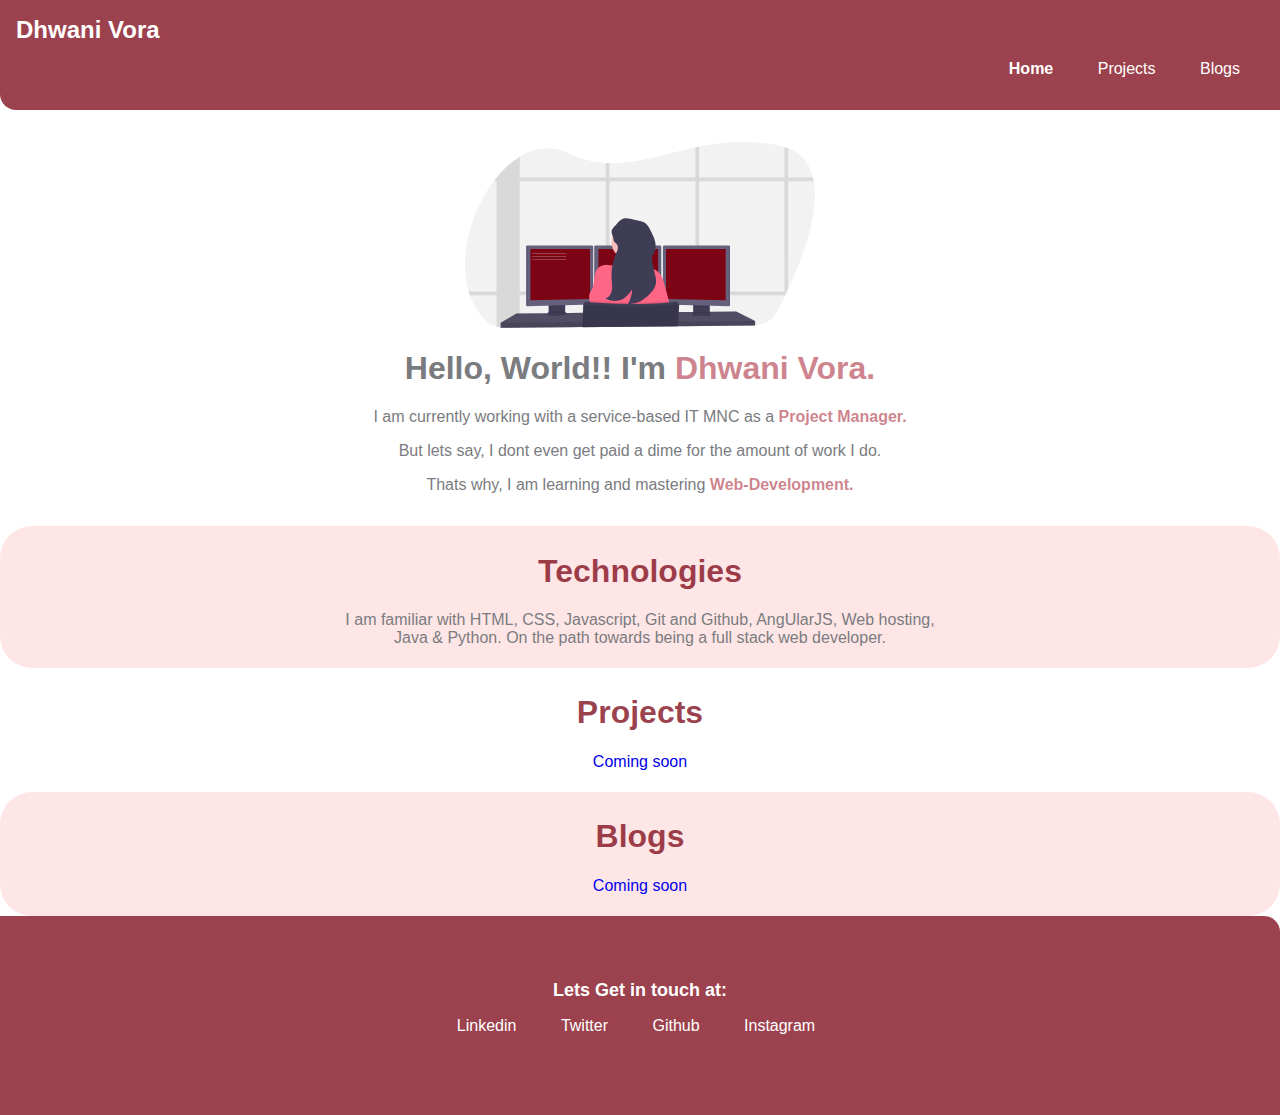
<file: index.html>
<!DOCTYPE html>
<html lang="en">
<head>
    <meta charset="UTF-8">
    <meta http-equiv="X-UA-Compatible" content="IE=edge">
    <meta name="viewport" content="width=device-width, initial-scale=1.0">
    <title>Dhwani Vora</title>
    <link href="/style.css" rel="stylesheet" />
</head>
<body>
    <nav class="navigation container">
        <div class="nav-brand">Dhwani Vora</div>
        <ul class="list-non-bullet nav-pills">
            <li class="inline-list-item">
                <a class="link link-active" href="/">Home</a>
            </li>
            <li class="inline-list-item">
                <a class="link nav-btn" href="/">Projects</a>  
            </li>
            <li class="inline-list-item">
                <a class="link nav-btn" href="/">Blogs</a>
            </li>
        </ul>
    </nav>
    <header class="hero">
        <img class="hero-img" src="/images/wd1.svg" />
        <h1>Hello, World!! I'm <span>Dhwani Vora.</span></h1>
        <p>I am currently working with a service-based IT MNC as a <span>Project Manager.</span><p>
            <p>But lets say, I dont even get paid a dime for the amount of work I do.</p>
        <p>Thats why, I am learning and mastering <span>Web-Development.</span></p>
    </header>
    <section class="section ow">
        <div class="container container-center">
            <h1>Technologies</h1>
            <p>I am familiar with HTML, CSS, Javascript, Git and Github, AngUlarJS, Web hosting, Java & Python. On the path towards being a full stack web developer.</p>
        </div>

    </section>

    <section class="section ">
        <div class="container container-center">
            <h1>Projects</h1>
            <p><a class="link "href="projects.html">Coming soon</a></p>
        </div>

    </section>

    <section class="section ow">
        <div class="container container-center">
            <h1>Blogs</h1>
            <p><a class=link href="blogs.html" >Coming soon</a></p>
        </div>

    </section>

    <footer class="footer">
        <div class="footer-header">Lets Get in touch at:</div>
        <ul class="social-links list-non-bullet">
            <li class="inline-list-item">
                <a class="link" href="https://www.linkedin.com/in/dhwani-vora/">
                    Linkedin
                </a>
            </li>
            <li class="inline-list-item">
                <a class="link" href="https://twitter.com/dhwani_v27">
                    Twitter
                </a>
            </li>
            <li class="inline-list-item">
                <a class="link" href="https://github.com/voradhwani">
                    Github
                </a>
            </li>
            <li class="inline-list-item">
                <a class="link" href="https://www.instagram.com/dhwani_v27/">
                    Instagram
                </a>
            </li>
            
        </ul>
    </footer>




</body>
</html>
</file>
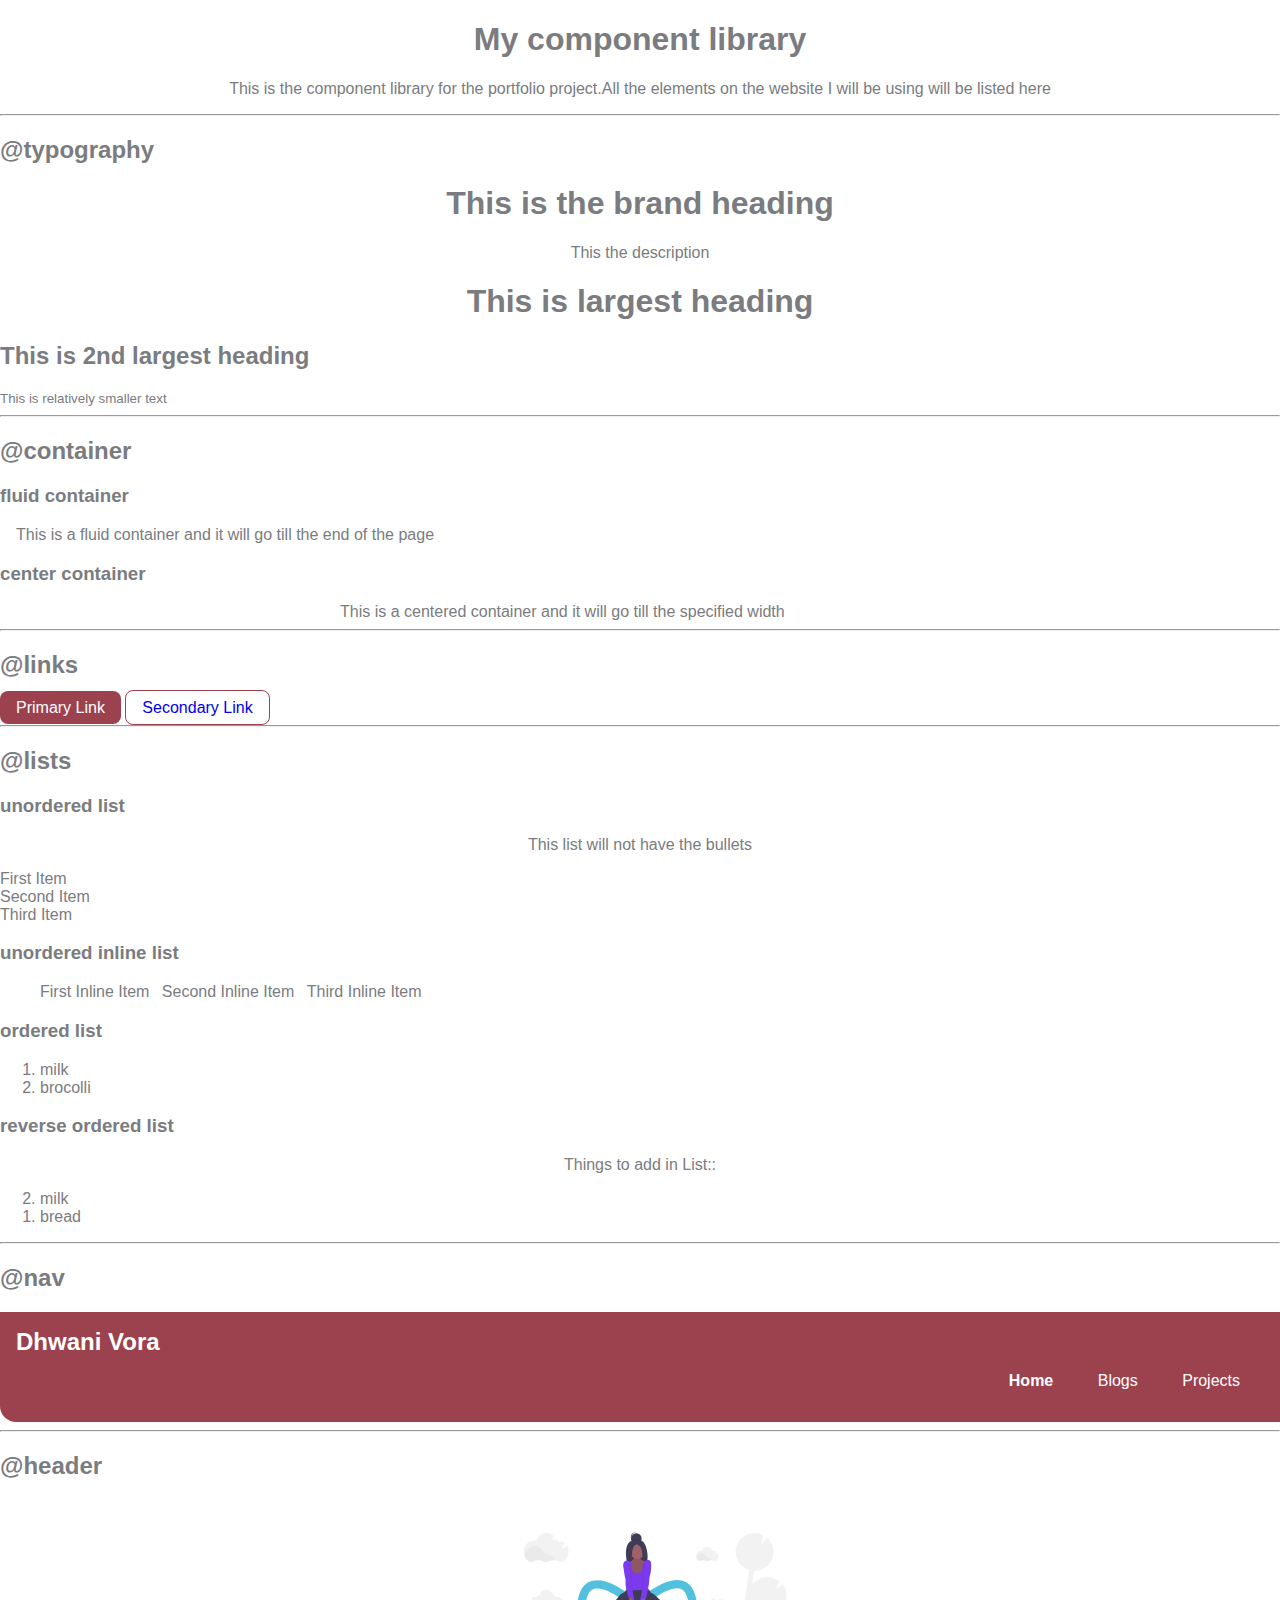
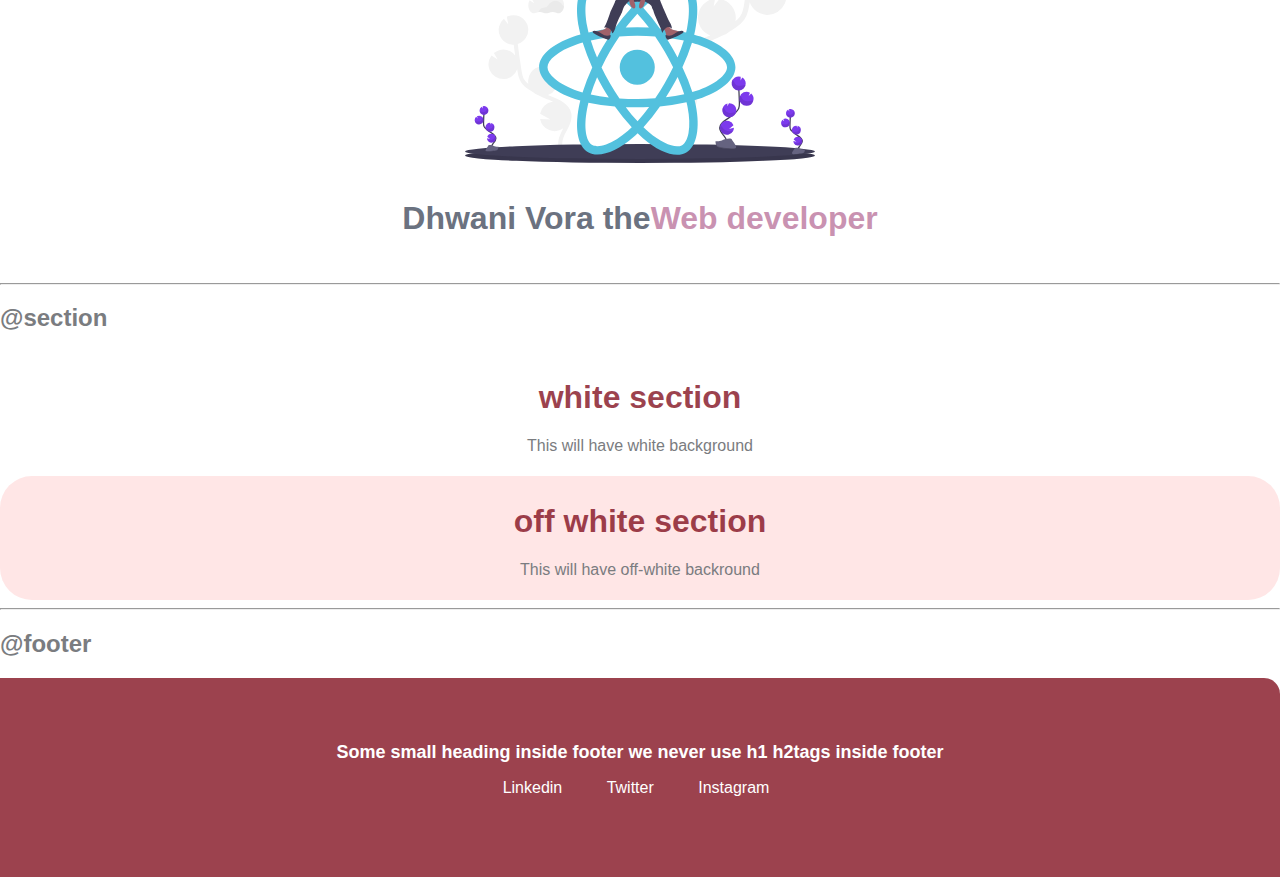
<file: lib/components.html>
<!DOCTYPE html>
<html lang="en">

<head>
    <meta charset="UTF-8">
    <meta name="viewport" content="width=device-width, initial-scale=1.0">
    <title>Component Library</title>

    <link href="/style.css" rel="stylesheet" />
</head>

<body>
    <h1>My component library</h1>
    <p>This is the component library for the portfolio project.All the elements on the website I will be using will be listed here
</p>
    <hr>


    <h2>@typography</h2>

    <h1 class="brand-name"> This is the brand heading</h1>
    <p class="desc"> This the description</p>
    <h1>This is largest heading</h1>
    <h2>This is 2nd largest heading</h2>
    <small>This is relatively smaller text</small>

    <hr>

    <h2>@container</h2>

    <h3>fluid container</h3>
    <div class="container">This is a fluid container and it will go till the end of the page</div>

    <h3>center container</h3>
    <div class="container container-center">This is a centered container and it will go till the specified width</div>

    <hr>

    <h2>@links</h2>

    <a class="link primary-link" href="/">Primary Link</a>
    <a class="link secondary-link" href="/">Secondary Link</a>

    <hr>

    <h2>@lists</h2>

    <h3>unordered list</h3>
    <p> This list will not have the bullets</p>

    <ul class="list-non-bullet">
        <li>First Item</li>
        <li>Second Item</li>
        <li>Third Item</li>

    </ul>

    <h3> unordered inline list</h3>

    <ul class="list">
        <li class="inline-list-item">First Inline Item </li>
        <li class="inline-list-item">Second Inline Item</li>
        <li class="inline-list-item">Third Inline Item </li>
    </ul>

    <h3>ordered list</h2>
    <ol>
        <li>milk</li>
        <li>brocolli</li>
    </ol>
    <h3> reverse ordered list</h3>

<p>Things to add in List::</p>    <ol reversed>
        <li>milk</li>
        <li>bread</li>
    </ol>

    <hr />

    <h2>@nav</h2>

    <nav class="navigation container">
        <div class="nav-brand">Dhwani Vora</div>
        <ul class="list-non-bullet nav-pills">
            <li class="inline-list-item">
                <a class="link link-active" href="/">Home</a>
            </li>
            <li class="inline-list-item">
                <a class="link nav-btn" href="/">Blogs</a>
            </li>
            <li class="inline-list-item">
                <a class="link nav-btn" href="/">Projects</a>
            </li>
        </ul>
    </nav>

    <hr>

    <h2>@header</h2>

    <header class="hero">
        <img class="hero-img" src="/images/hero.svg" />
        <h1 class="hero-heading">Dhwani Vora the<span class="heading-focus">Web developer</span></h1>
    </header>

    <hr>
    <h2>@section</h2>
    <section class="section">
        <div class="container container-center">
            <h1>white section</h1>
            <p>This will have white background</p>
        </div>

    </section>

    <section class="section ow">
        <div class="container container-center">
            <h1>off white section</h1>
            <p>This will have off-white backround</p>
        </div>

    </section>

    <hr>

    <h2>@footer</h2>

    <footer class="footer">
        <div class="footer-header">Some small heading inside footer we never use h1 h2tags inside footer</div>
        <ul class="social-links list-non-bullet">
            <li class="inline-list-item">
                <a class="link" href="https://www.linkedin.com/in/dhwani-vora/">
                    Linkedin
                </a>
            </li>
            <li class="inline-list-item">
                <a class="link" href="https://twitter.com/dhwani_v27">
                    Twitter
                </a>
            </li>
            <li class="inline-list-item">
                <a class="link" href="https://www.instagram.com/dhwani_v27/">
                    Instagram
                </a>
            </li>
            
        </ul>
    </footer>

    </div>
</body>

</html>
</file>
<file: style.css>
@import url('https://fonts.googleapis.com/css2?family=Crimson+Text&display=swap');

:root{
    --primary-color: rgba(124, 4, 20, 0.753);
    --dark-gray: #6B7280;
    /* --off-white: #ffcccc; */
    --off-white: #ffe6e6;
    --primary-color-light: rgba(190, 92, 105, 0.753);
}
body{
    font-family: 'Montserrat', sans-serif;
    background-color:white;
    color: #7A7C80;
    margin: 0;

}

h1 {
	padding: 0 0.5rem;
    text-align: center;
}

span {
	color: var(--primary-color-light);
    font-weight: bold;
}

p{
    text-align: center;
}
.container{
    padding-left: 1rem;
    padding-right: 1rem;
}

.container-center{
    max-width:600px;
    margin:auto;
}

.link{
    box-sizing: border-box;
    text-decoration: none; 
    padding: 0.5rem 1rem;
}
.primary-link{
    background-color: var(--primary-color);
    border-radius: 0.5rem;
    color: white;
}
.secondary-link{
    background-color: white;
    border-radius: 0.5rem;
    border: 1px solid var(--primary-color);
}

.list-non-bullet{
    list-style: none;
    padding-inline-start: 0px;
}

.inline-list-item{
    display: inline;
    padding-right: 0.5rem;
}

.navigation{
    background-color:var(--primary-color);
    color:white;
    padding: 1rem; 
    border-bottom-left-radius: 1rem;
}

.navigation .link{
    color: white;
}

.navigation .nav-pills{
    text-align: right;
    /* padding-bottom: 2rem; */
}

.navigation .nav-brand{
    font-weight: bold;
    font-size: 1.5rem;
}

.navigation .link-active{
    font-weight: bold;
}

.hero{
    padding: 1rem;
    padding-top: 2rem;
}

.hero .hero-img{
    max-width: 350px;
    display: block;
    margin: auto;
}

.hero .hero-heading{
    text-align: center;
    color:var(--dark-gray);
    padding-top: 1rem;
    /* padding-bottom: 1rem; */
}

.hero .hero-heading .heading-focus{
    color: rgba(184, 110, 151, 0.753);
}

section{
    padding: 5px ;
}

.section h1{
    text-align: center;
    color: var(--primary-color);
}

.section p{
    display: block;
    margin-block-start: 1em;
    margin-block-end: 1em;
    margin-inline-start: 0px;
    margin-inline-end: 0px;
}
.ow {
    background-color: var(--off-white);
    border-radius: 2rem;
    
}

/** footers **/

.footer {
    background-color: var(--primary-color);
    padding: 4rem 1rem;
    text-align: center;
    color: white;
    border-top-right-radius: 1rem;
}

.footer .link {
    color: white
}

.footer .footer-header {
    font-weight: bold;
    font-size: large;
}

.footer ul {
    padding-inline-start: 0px;
}

/* * projects *
.showcase-list {
    padding: 2rem;
}

/** blogs **/
/* .showcase-blog {
    padding-bottom: 6rem;
} */
</file>
